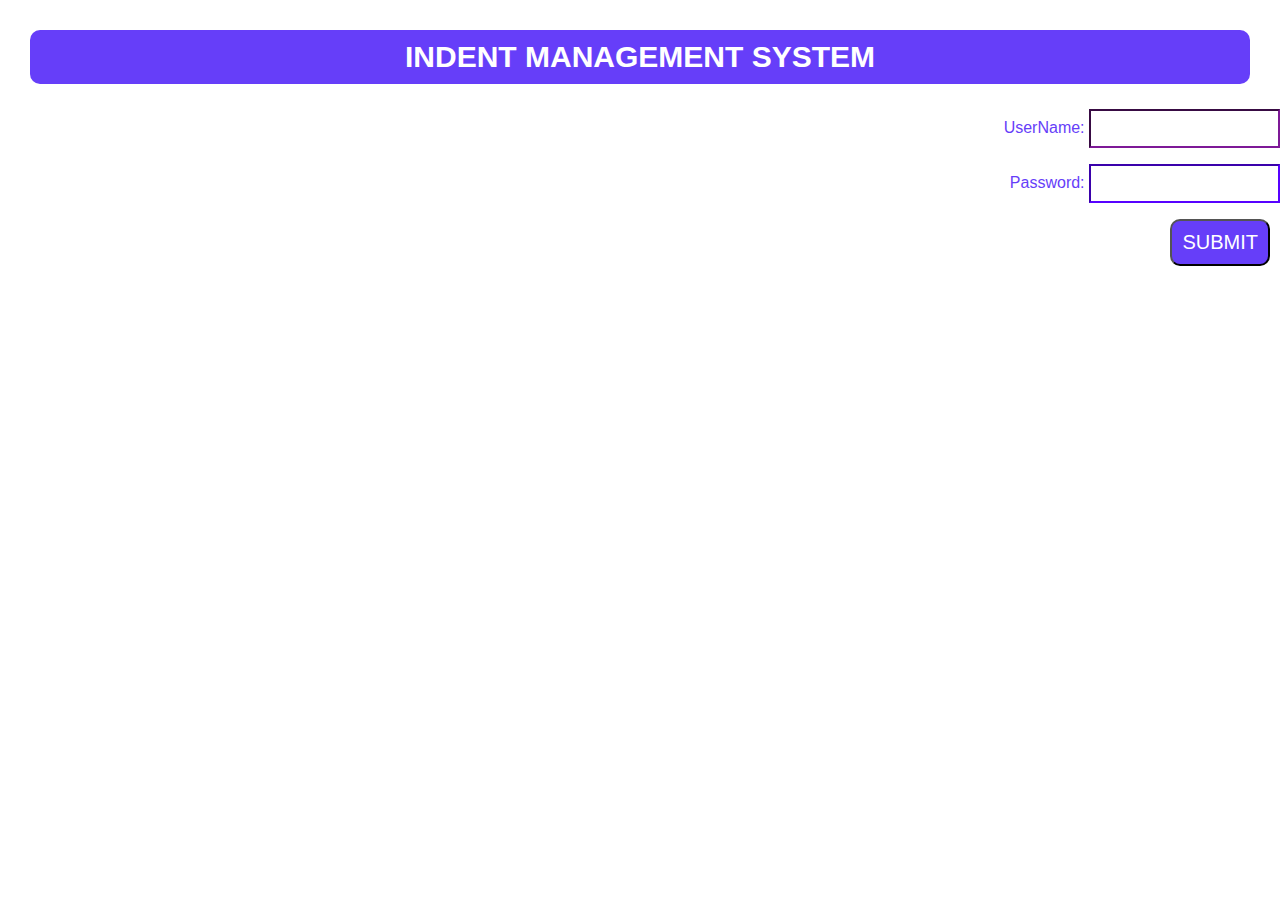
<file: index.html>
<html>  
<head>  
    <title>PHP login system</title>  
    <link rel = "stylesheet" type = "text/css" href = "stylemodified.css">   
</head>  
<body> 
    <div class="head" >
    <h2> INDENT MANAGEMENT SYSTEM</h2>
    </div>
    <div id = "frm">    
        <form name="f1" action = "authentication.php" onsubmit = "return validation()" method = "POST">  
            <p>  
                <label> UserName: </label>  
                <input type = "text" id ="user" name  = "user" />  
            </p>  
            <p>  
                <label> Password: </label>  
                <input type = "password" id ="pass" name  = "pass" />  
            </p>  
            <p>     
                <input type =  "submit" id = "btn" value = "SUBMIT" />  
            </p>  
        </form>  
    </div>  
     
    <script>  
            function validation()  
            {  
                var id=document.f1.user.value;  
                var ps=document.f1.pass.value;  
                if(id.length=="" && ps.length=="") {  
                    alert("User Name and Password fields are empty");  
                    return false;  
                }  
                else  
                {  
                    if(id.length=="") {  
                        alert("User Name is empty");  
                        return false;  
                    }   
                    if (ps.length=="") {  
                    alert("Password field is empty");  
                    return false;  
                    }  
                }                             
            }  
        </script>  
</body>     
</html>
</file>
<file: stylemodified.css>
body  
{  
    margin: 0;  
    padding: 0;   
    font-family: 'Arial';  
} 

#frm{
    margin-left: 80px;  
   text-align: right
    
}

h2{ 
    text-align: center;
            margin-left: 30px;
            margin-right: 30px;
            margin-top: 30px;
            color: #fff;
            border-color:  #663ef9;
            border-radius: 10px;
            font-size: 30px;
            padding: 10px 32px; 
            background-color: #663ef9;
     
} 
label{  
    color: #663ef9;  
}
     


#user{  
      
    padding-top: 10px;
    padding-bottom: 10px;  
    padding-right: 5px;
    padding-left: 5px;
    border-color:#7e1997;
    
    
}
   
#Pass{
    padding-top: 10px;
    padding-bottom: 10px;  
    padding-right: 5px;  
    padding-left: 5px;
    border-color: #5702ff; 

     
    
      
} 
  
#btn{
    background-color: #663ef9;
    padding: 10px 10px;
    margin-right: 10px;
    border-radius: 10px;
    font-size: 20px;
    color: #fff;
}
</file>
